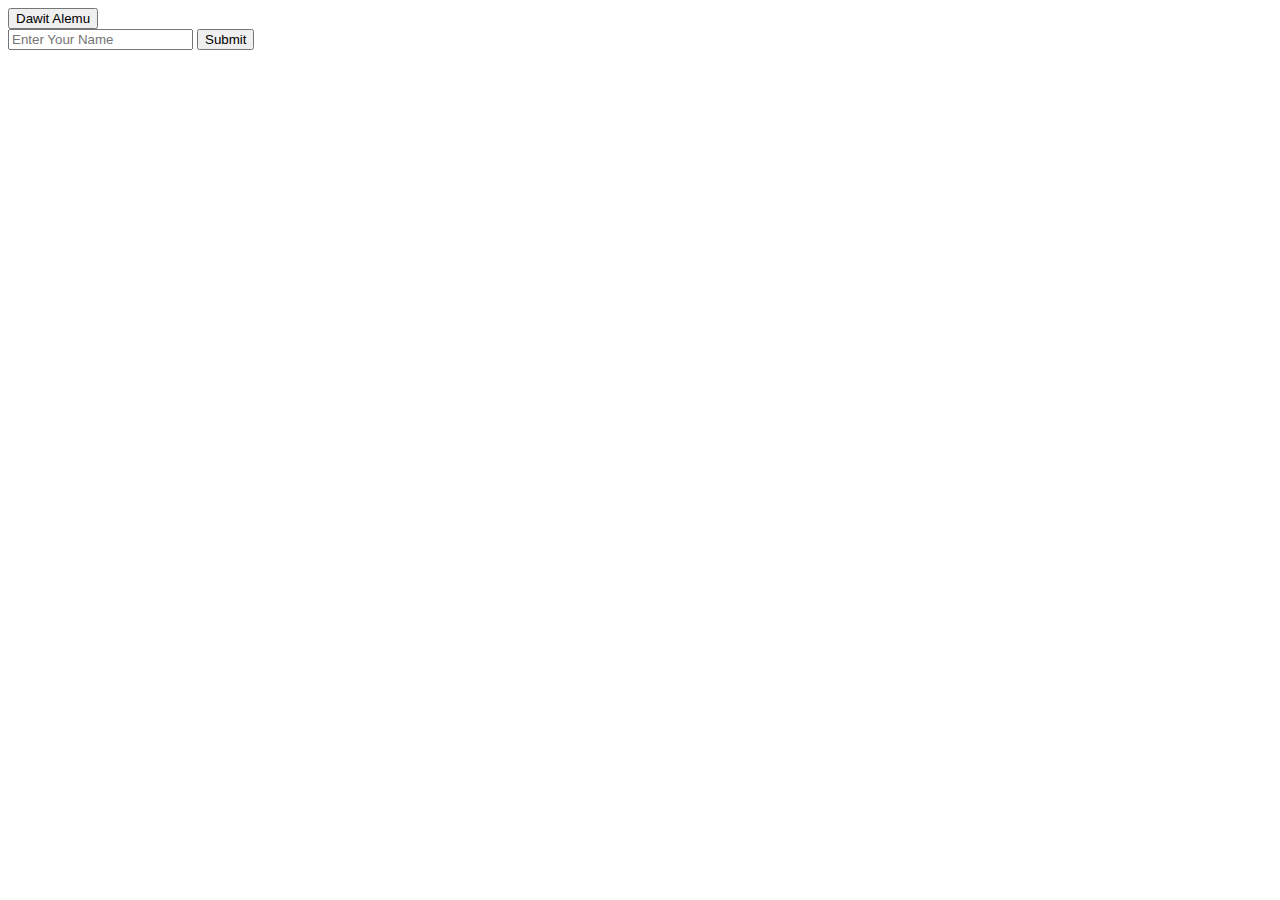
<file: Scripting Languages/HW 1 (JS)/index.html>
<html>
	<head>
		<link rel="stylesheet" href="https://fonts.googleapis.com/css?family=Workbench">
		<script></script>
	</head>
	<body>
		<div id="Page">
			<button id="NameButton" class="">Dawit Alemu</button>
			<form id="FormContainer">
				<input id="NameInput" placeholder="Enter Your Name" type="text" />
				<input id="SubmitButton" type="submit" value="Submit" />
			</form>
		</div>
	</body>
</html>



<!-- Workbench environment: https://jsfiddle.net/fead9Lvt/1/ -->
</file>
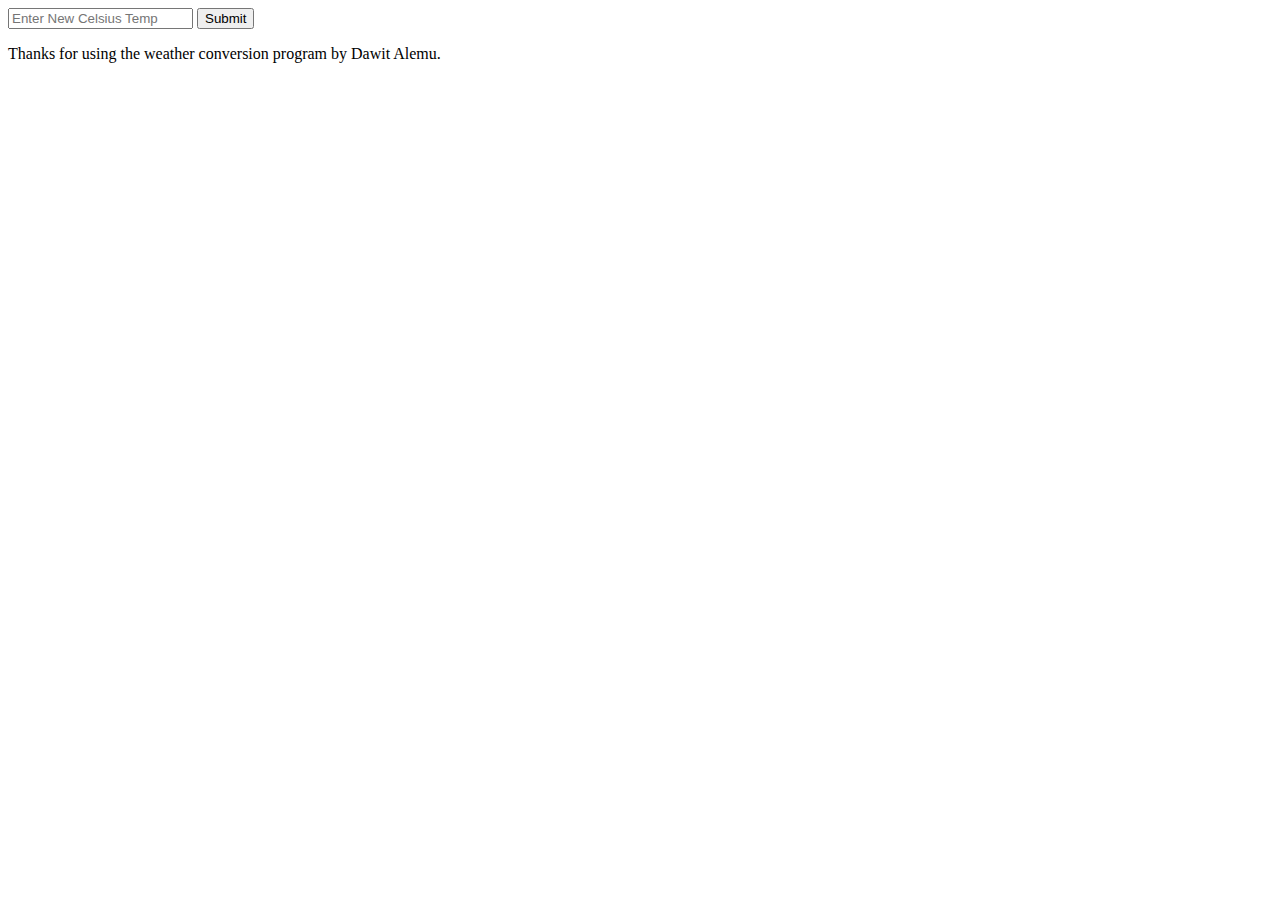
<file: Scripting Languages/HW 3 (JS)/index.html>
<html>
    <head>
        <script></script>
    </head>
    <body>
        <form id="CustomTempForm">
            <input id="CustomTemp" placeholder="Enter New Celsius Temp">
            <button type="submit">Submit</button>
        </form>
        <p id="C"></p>
        <p id="F"></p>
        <p id="Response"></p>
        <p>
        Thanks for using the weather conversion program by Dawit Alemu.
        </p>
    </body>
</html>
</file>
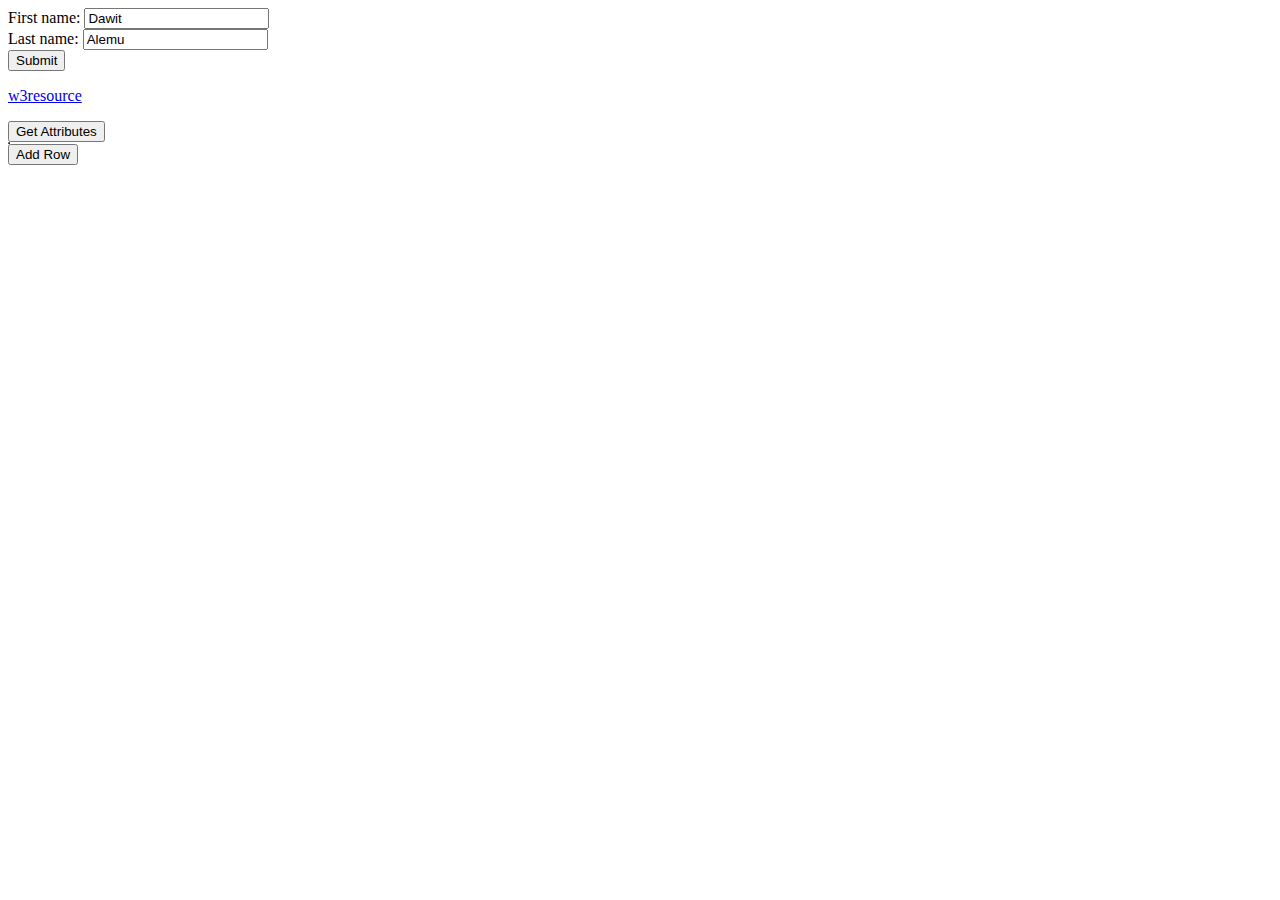
<file: Scripting Languages/HW 4 (JS)/index.html>
<!DOCTYPE html>
<html>
  <head>
    <meta charset=utf-8 />
  </head>
  <body>
    <div>
      <form id="NameForm">
        First name: <input id="FirstNameInput" type="text" name="fname" value="Dawit"><br>
        Last name: <input id="LastNameInput" type="text" name="lname" value="Alemu"><br>
        <button id="SubmitButton" type="submit">Submit</button>
      </form>
      <p id="ThankYouMessage"></p>
    </div>
    <div>
      <a id="w3r" type="text/html" hreflang="en-us" rel="nofollow" target="_self" href="https://www.w3resource.com/">w3resource</a>
      <p id="AttributeResult"></p>
      <button id="AttributeButton">Get Attributes</button>
    </div>
    <div>
      <table id="Table" border="1">
        <tr></tr>
      </table>
      <button id="TableButton">Add Row</button>
    </div>
  </body>
</html>
</file>
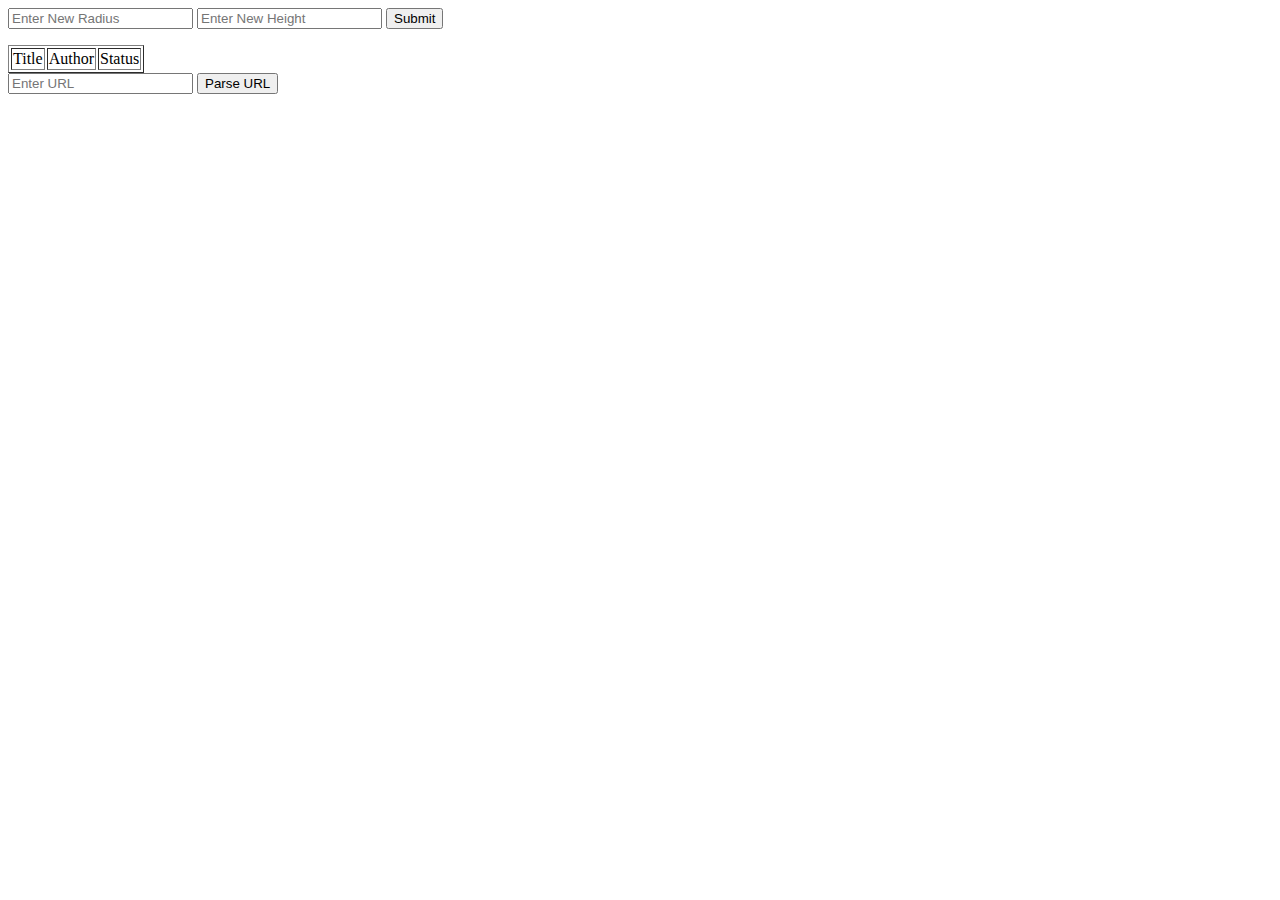
<file: Scripting Languages/HW 5 (JS)/index.html>
<html>

<head>
    <script></script>
</head>

<body>
    <form id="CustomCylinderForm">
        <input id="CustomRadius" placeholder="Enter New Radius">
        <input id="CustomHeight" placeholder="Enter New Height">
        <button type="submit">Submit</button>
    </form>
    <p id="VolumeText"></p>
    <table id="Table" border="1">
        <tr>
            <td>Title</td>
            <td>Author</td>
            <td>Status</td>
        </tr>
    </table>
    <form id="URLParseForm">
        <input id="URLInput" placeholder="Enter URL" />
        <button type="submit">Parse URL</button>
        <p id="URLProps"></p>
    </form>
</body>

</html>
</file>
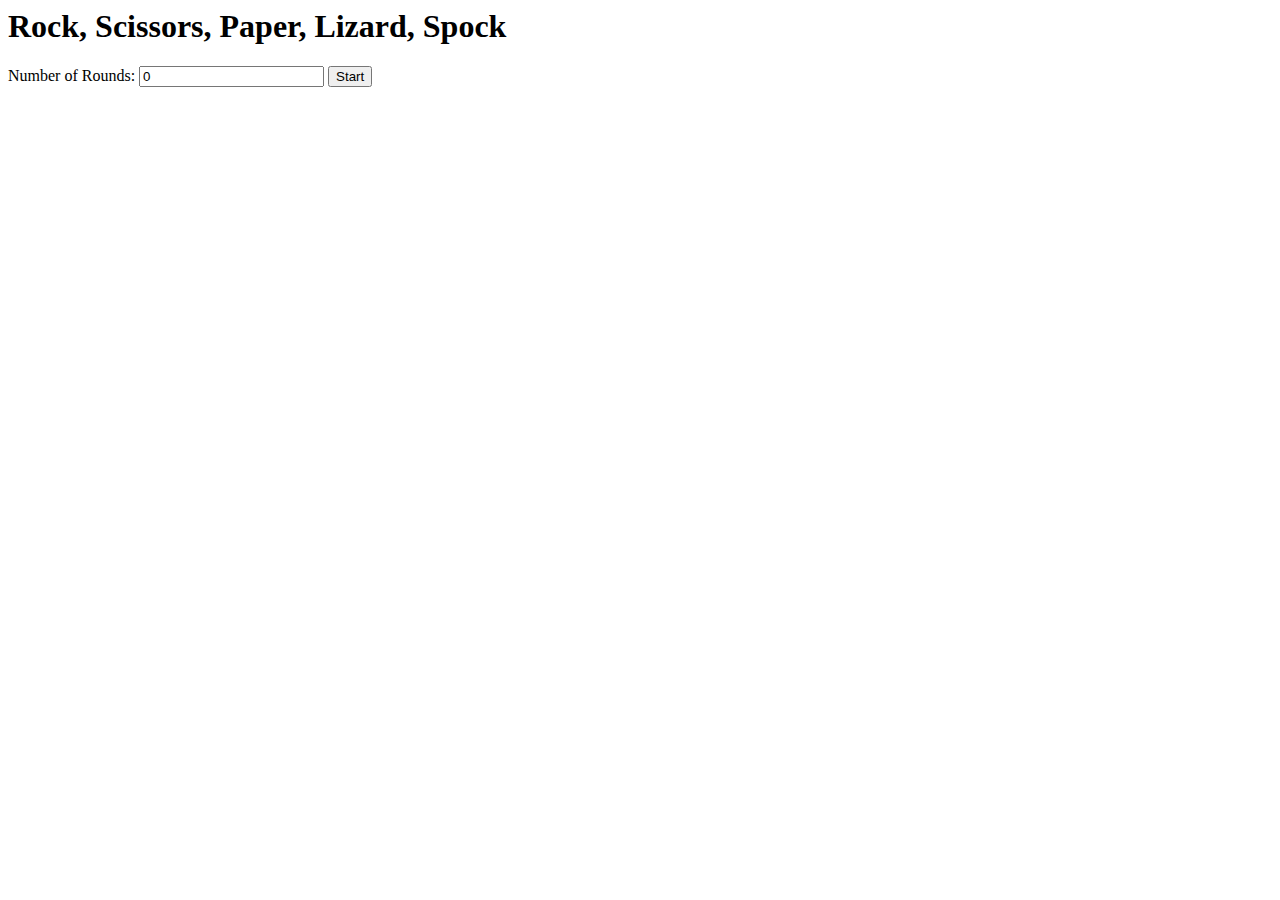
<file: Scripting Languages/Project 1 (JS)/index.html>
<html>
  <head>
  </head>
  <body>
    <h1>Rock, Scissors, Paper, Lizard, Spock</h1>
    <div id="gameSetup">
      <label for="roundsInput">Number of Rounds:</label>
      <input type="number" id="roundsInput" min="1" value="0">
      <button id="startButton">Start</button>
    </div>
    <div id="gamePlay" style="display: none;">
      <p>Rounds Remaining: <span id="roundsRemaining"></span></p>
      <div id="playerButtons">
        <button class="gameButton" data-choice="rock">Rock</button>
        <button class="gameButton" data-choice="scissors">Scissors</button>
        <button class="gameButton" data-choice="paper">Paper</button>
        <button class="gameButton" data-choice="lizard">Lizard</button>
        <button class="gameButton" data-choice="spock">Spock</button>
      </div>
      <p>Computer's Choice: <span id="computerChoice"></span></p>
      <p id="result"></p>
    </div>
    <div id="gameResult" style="display: none;">
      <h2>Game Over</h2>
      <p id="finalResult"></p>
    </div>
  </body>
</html>
</file>
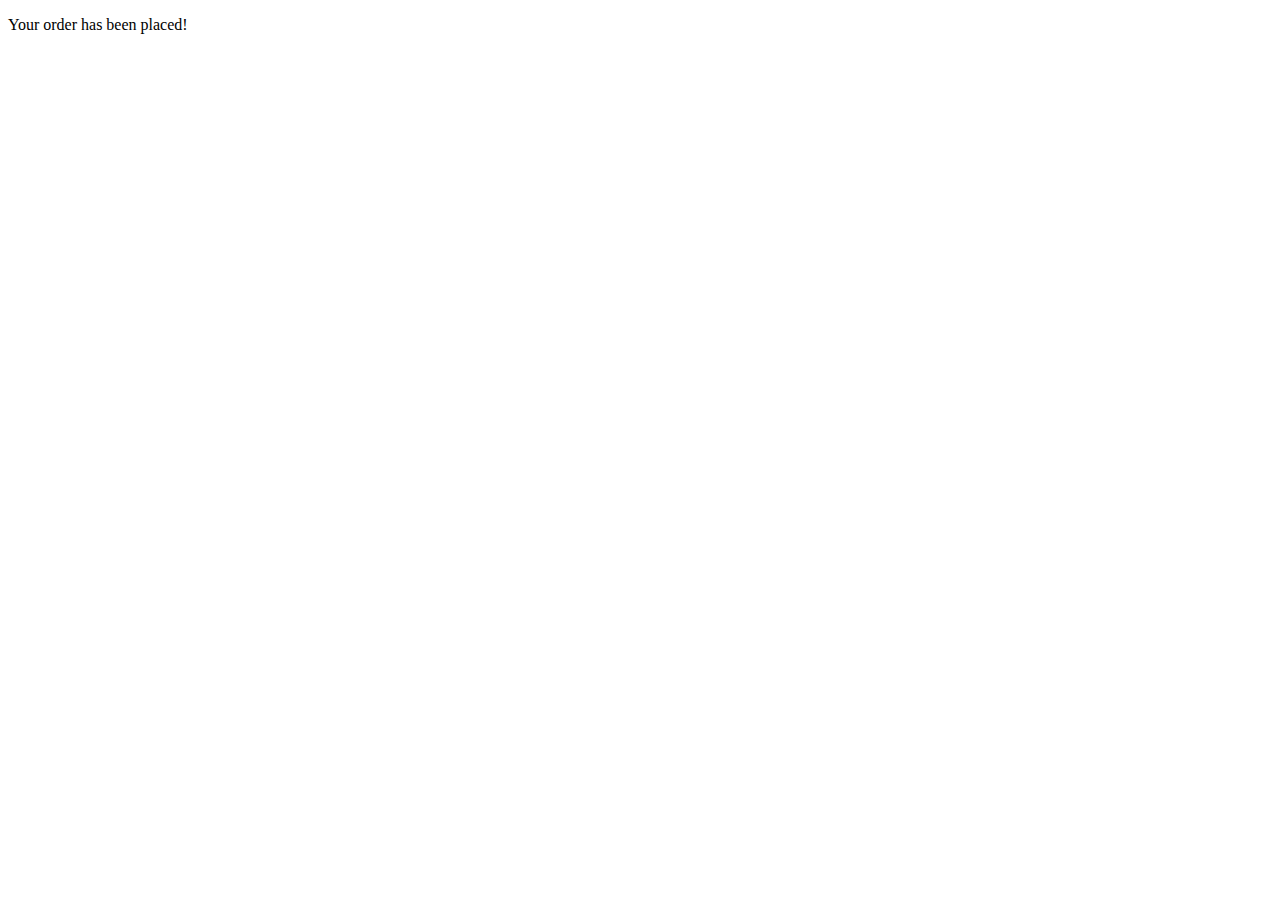
<file: Web Development/Assignment #1/results.html>
<!DOCTYPE html>
<html lang="en">
<head>
    <meta charset="UTF-8">
    <meta name="viewport" content="width=device-width, initial-scale=1.0">
    <title>Document</title>
</head>
<body>
    <p>Your order has been placed!</p>
</body>
</html>
</file>
